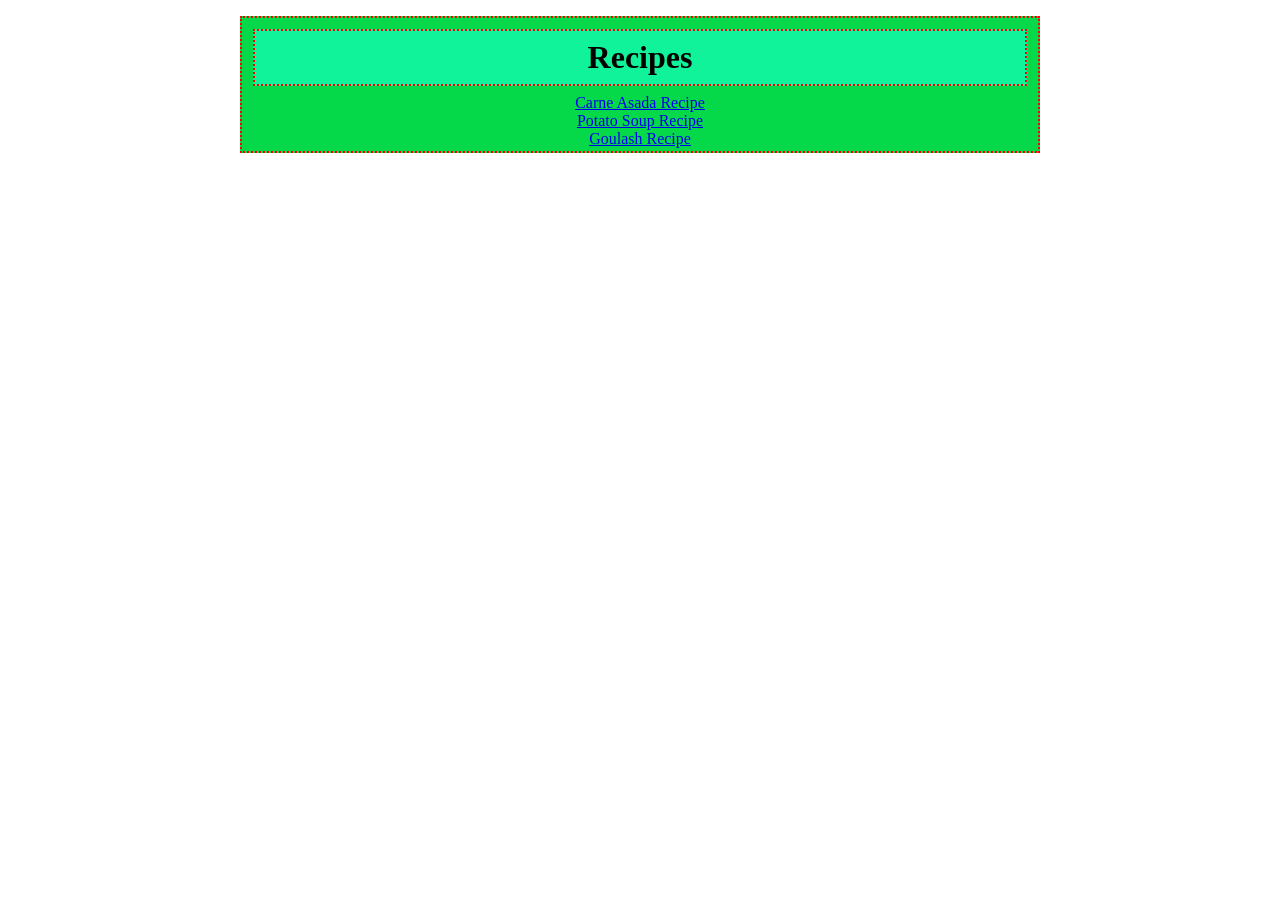
<file: index.html>
<!DOCTYPE html>
<html lang="en">
<head>
    <meta charset="UTF-8">
    <meta name="viewport" content="width=device-width, itial-scale=1.0">
    <title>Homepage</title>
    <link rel="stylesheet" href="style.css">
</head>
<body>
    <div class="card">
        <h1 class="title"><strong>Recipe</strong>s</h1>
        <div class="content"><a href="recipes/CarneAsada.html">Carne Asada Recipe</a></div>
        <div class="content"><a href="recipes/potatosoup.html">Potato Soup Recipe</a></div>
        <div class="content"><a href="recipes/goulash.html">Goulash Recipe</a></div>
    </div>
</body>
</html>
</file>
<file: style.css>
* {
    box-sizing: border-box;
}
.card {
  width: 800px;
  background: #05d849;
  border: 2px dotted red;
  margin: 16px auto;
  padding: 3px;
}
.title {
  background: #10f39b;
  font-size: 32px;
  padding: 8px;
  margin: 8px;
  border: 2px dotted red;
  text-align: center;
}
.content {
    text-align: center;
}
.img {
    display: block;
    width: 50%;
    margin-left: auto;
    margin-right: auto;
    border: 2px dotted red;
}


/*Make hoempage have a recipe title with maybe a picture and a link towards that recipe. 
The title and picture should practice good spacing and try to fill out the font, font color,
background color,border color */
</file>
